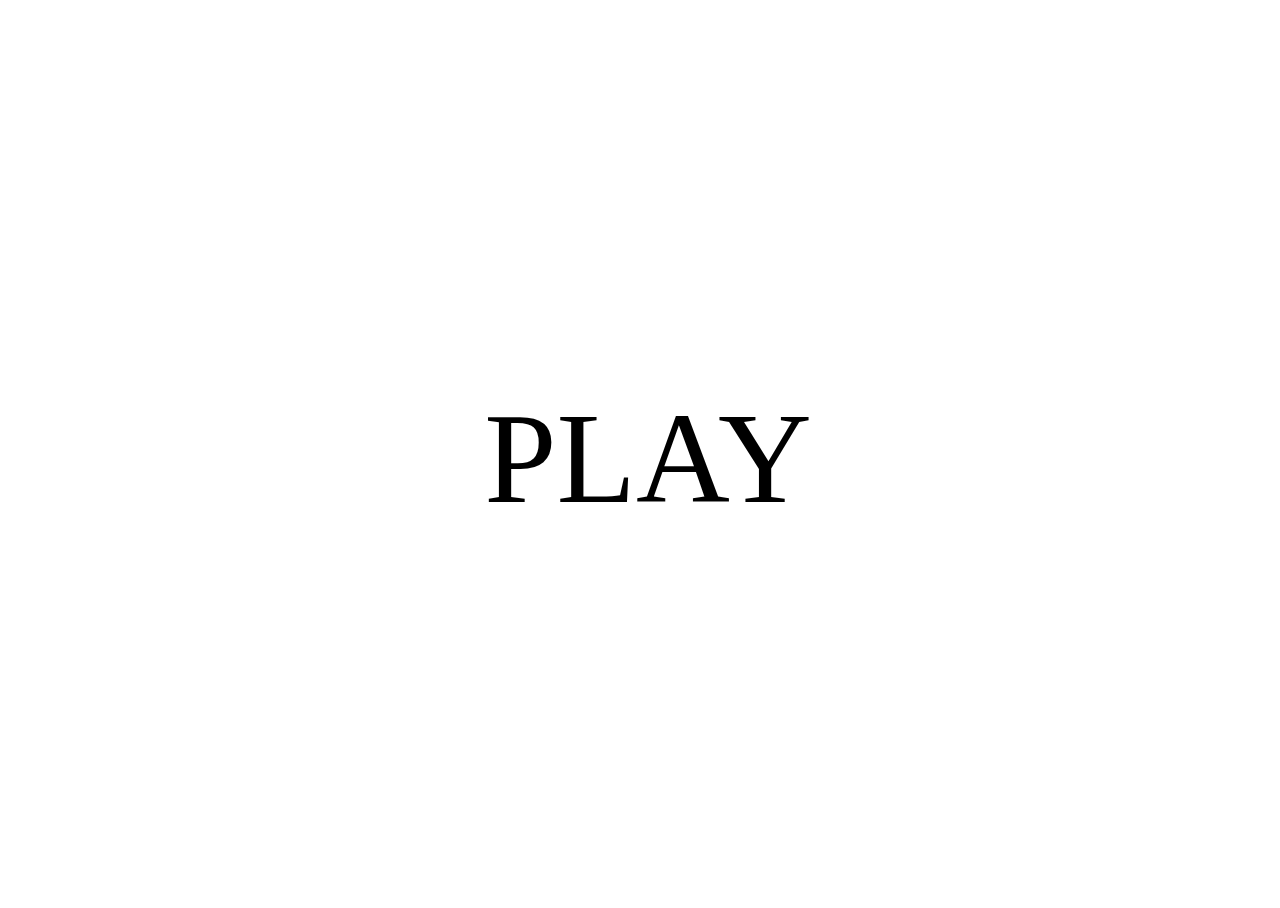
<file: index.html>
<!DOCTYPE html>
<html>
<head>
	<meta charset="utf-8">
	<title>여론 조작</title>
	<link rel="shortcut icon" href="./favicon.ico">
	<link rel="stylesheet" type="text/css" href="./index/style.css">
</head>
<body>
	<a href="./game/game.html" id="playbutton">PLAY</a>
</body>
</html>
</file>
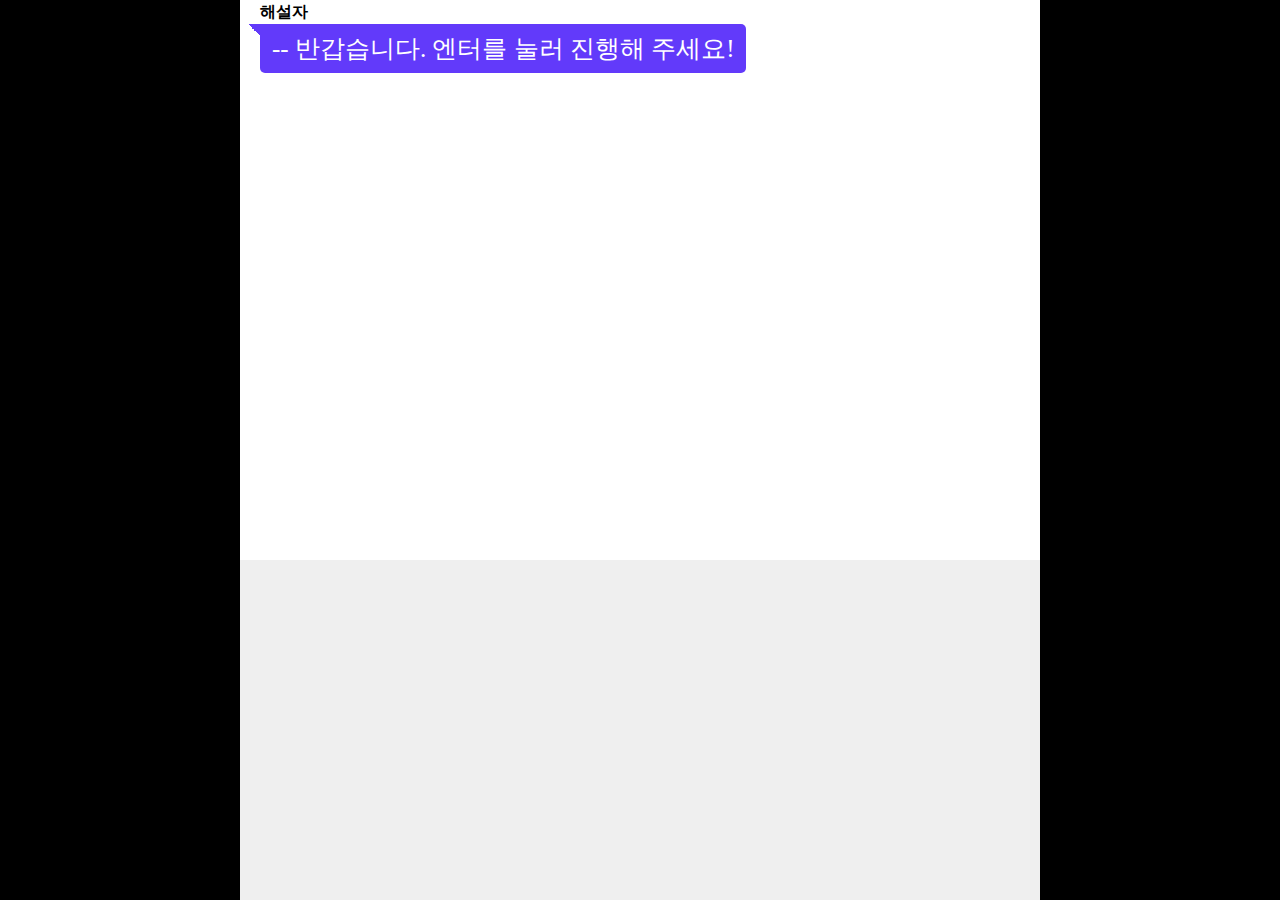
<file: game/game.html>
<!DOCTYPE html>
<html>
<head>
	<meta charset="utf-8">
	<link rel="shortcut icon" href="../favicon.ico">
	<link rel="stylesheet" type="text/css" href="./style.css">
	<meta name="viewport" content="width=device-width, initial-scale=1">
	<title>orami</title>
</head>
<body>
	<div id=area>
		<span id=container></span>
	</div>
	<script type="text/javascript" src="./script.js"></script>
</body>
</html>
</file>
<file: index/style.css>
html, body {
	width: 100%;
	height: 100%;
}

body {
	display: flex;
	align-items: center;
	justify-content: center;
}

#playbutton {
	text-decoration: none;
    color: black;
    display: flex;
    align-items: center;
    justify-content: center;
    font-size: 130px;
    user-select: none;
    transition: all 1s ease-out;
    width: 200px;
    height: 150px;
}

#playbutton:hover {
    font-size: 150px;
}
</file>
<file: game/style.css>
html, body {
	width: 100%;
	height: 100%;
}

* {
	margin: 0;
}

body {
	display: flex;
	justify-content: center;
	background-color: black;
	overflow-y: hidden;
}

#area {
	width: 800px;
	height: 100%;
	background-color: #efefef;
}

#container {
	width: 100%;
	height: calc(100% - 350px);
	background-color: white;
	position: relative;
	display: flex;
	user-select: none;
	flex-direction: column;
	padding-top: 10px;
	overflow-y: auto;
	margin-bottom: 300px;
}

#container::-webkit-scrollbar {
    display: none;
}

.chat {
	position: relative;
	display: flex;
	align-items: center;
	font-size: 25px;
	margin: 14px 20px;
	width: 100%;
}

.chat > .tail {
	width: 20px;
	height: 20px;
}

.chat-others > .tail {
	background: linear-gradient(225deg, black 0%, black 50%, transparent 50%, transparent);
	position: absolute;
	left: -12px;
	top: 0;
}

.chat > .author {
	position: absolute;
	min-width: 50px;
	height: 20px;
	top: -22px;
	left: 0;
	color: black;
	font-size: 16px;
	font-weight: 700;
}

.chat > .textarea {
	position: relative;
	border-radius: 5px;
}

.chat > .textarea {
	max-width: 65%;
	padding: 8px 12px;
}

.chat-others > .textarea {
	background-color: black;
	color: white;
}

.commentator > .textarea {
	background-color: #623afa;
}

.commentator > .tail {
	background: linear-gradient(225deg, #623afa 0%, #623afa 50%, transparent 50%, transparent);
}
</file>
